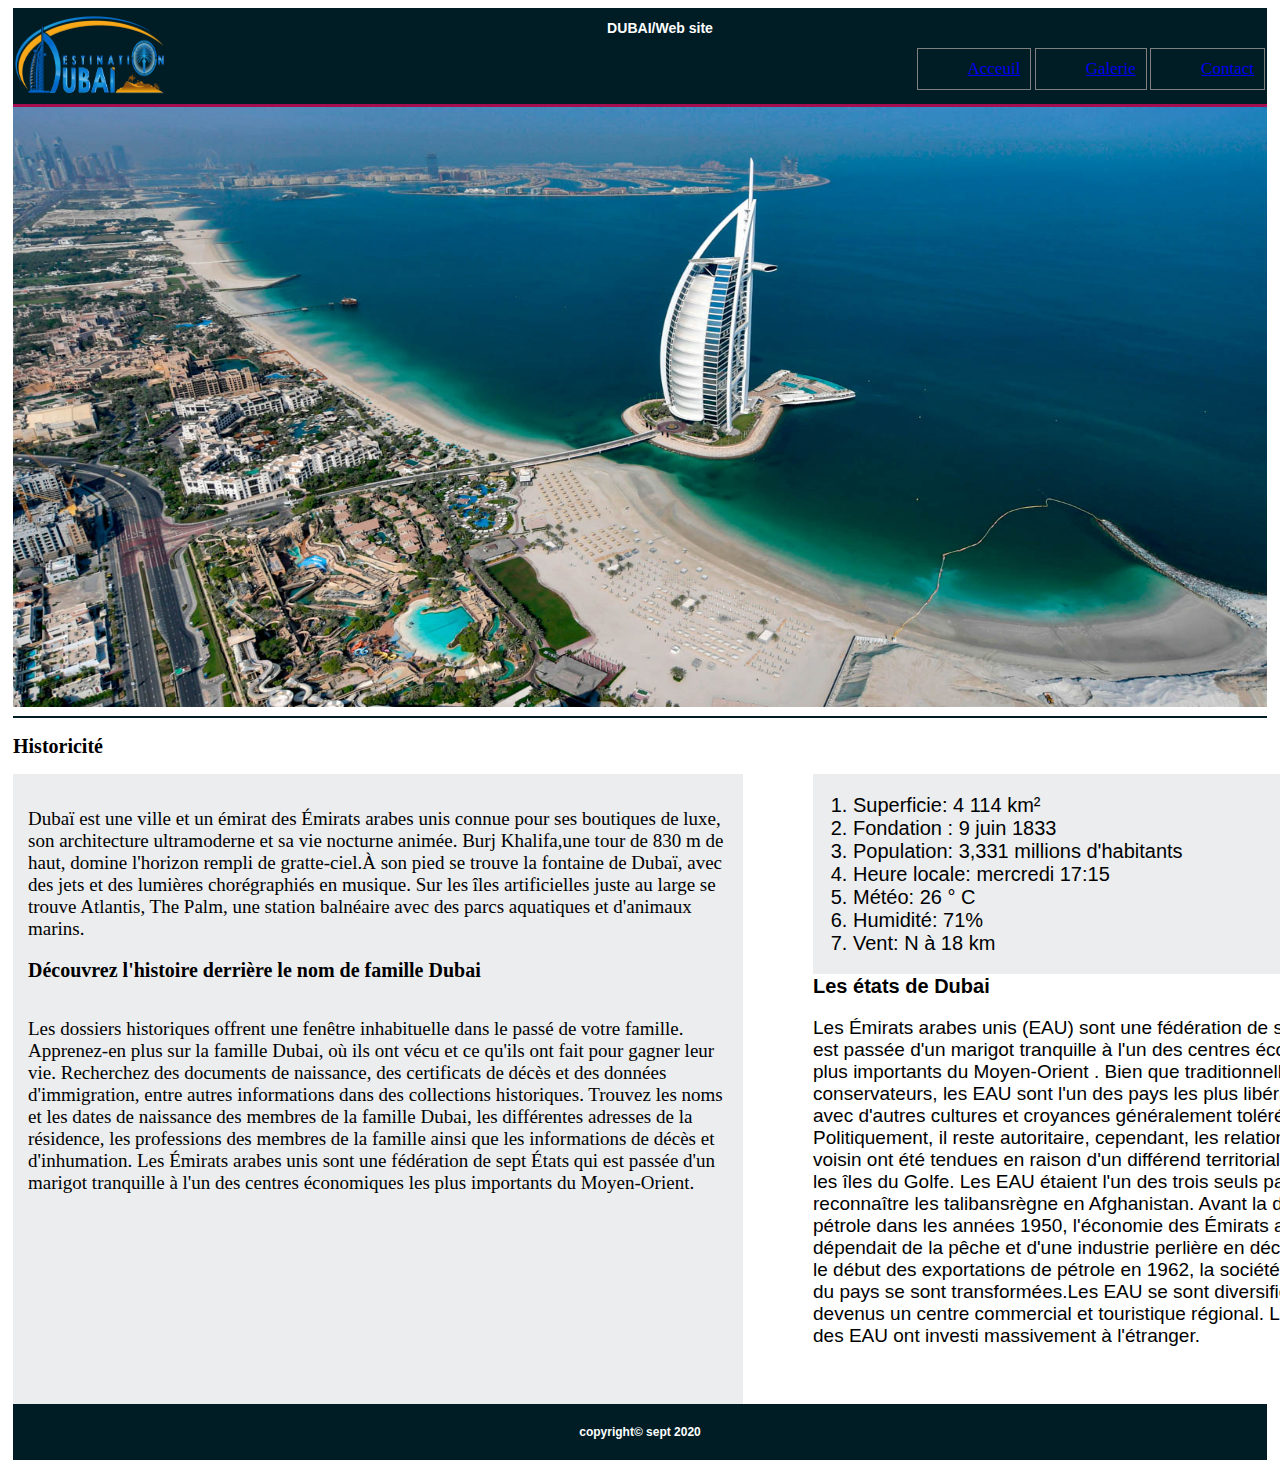
<file: index.html>
<!Doctype html>
<html lang="fr">
<head>
<meta charset="utf-8">
<title>la page d'acceuil</title>
<link rel="stylesheet" href="style.css">
</head>
<body>
    <header>
   <h3>DUBAI/Web site</h3>
  
      <img class="logo" src="logo.jpg" alt="">
<nav>
    <ul>  
      <li><a href="Index.html">Acceuil</a></li>
      <li><a href="Galerie.html">Galerie</a></li>
      <li><a href="Contact.html">Contact</a></li>
  </ul>
</nav>
</header>
    <nav>
      <a href=""><img src="dubai.jpg" alt=""></a>
      </nav>
  <hr color="#001d26">

  <section>
      <h2>Historicité</h2>
      <article>
    
    <p>Dubaï est une ville et un émirat des Émirats arabes unis connue pour ses boutiques de luxe, son architecture ultramoderne et sa vie nocturne animée. Burj Khalifa,une tour de 830 m de haut, domine l'horizon rempli de gratte-ciel.À son pied se trouve la fontaine de Dubaï, avec des jets et des lumières chorégraphiés en musique. Sur les îles artificielles juste au large se trouve Atlantis, The Palm, une station balnéaire avec des parcs aquatiques et d'animaux marins.</p>
   

      <h2>Découvrez l'histoire derrière le nom de famille Dubai</h2>
<p>Les dossiers historiques offrent une fenêtre inhabituelle dans le passé de votre famille. Apprenez-en plus sur la famille Dubai, où ils ont vécu et ce qu'ils ont fait pour gagner leur vie. Recherchez des documents de naissance, des certificats de décès et des données d'immigration, entre autres informations dans des collections historiques. Trouvez les noms et les dates de naissance des membres de la famille Dubai, les différentes adresses de la résidence, les professions des membres de la famille ainsi que les informations de décès et d'inhumation.
Les Émirats arabes unis sont une fédération de sept États qui est passée d'un marigot tranquille à l'un des centres économiques les plus importants du Moyen-Orient.</p>

   </article>
<aside>

<div>
  <ol>
      <li>Superficie: 4 114 km²</li>
      <li>Fondation : 9 juin 1833</li>
      <li>Population: 3,331 millions d'habitants</li>
      <li>Heure locale: mercredi 17:15</li>
      <li>Météo: 26 ° C </li>
      <li>Humidité: 71% </li>
      <li>Vent: N à 18 km</li>
    </ol>
</div>
<strong>Les états de Dubai</strong>
<p>Les Émirats arabes unis (EAU) sont une fédération de sept États qui est passée d'un marigot tranquille à l'un des centres économiques les plus importants du Moyen-Orient . Bien que traditionnellement conservateurs, les EAU sont l'un des pays les plus libéraux du Golfe , avec d'autres cultures et croyances généralement tolérées. Politiquement, il reste autoritaire, cependant, les relations avec l'Iran voisin ont été tendues en raison d'un différend territorial en cours sur les îles du Golfe. Les EAU étaient l'un des trois seuls pays à reconnaître les talibansrègne en Afghanistan. Avant la découverte du pétrole dans les années 1950, l'économie des Émirats arabes unis dépendait de la pêche et d'une industrie perlière en déclin. Mais depuis le début des exportations de pétrole en 1962, la société et l'économie du pays se sont transformées.Les EAU se sont diversifiés et sont devenus un centre commercial et touristique régional. Les entreprises des EAU ont investi massivement à l'étranger.</p>

    </aside> 
</section>
<footer>
<h4>copyright&copy; sept 2020</h4>
 </footer>
</body>

</html>
</file>
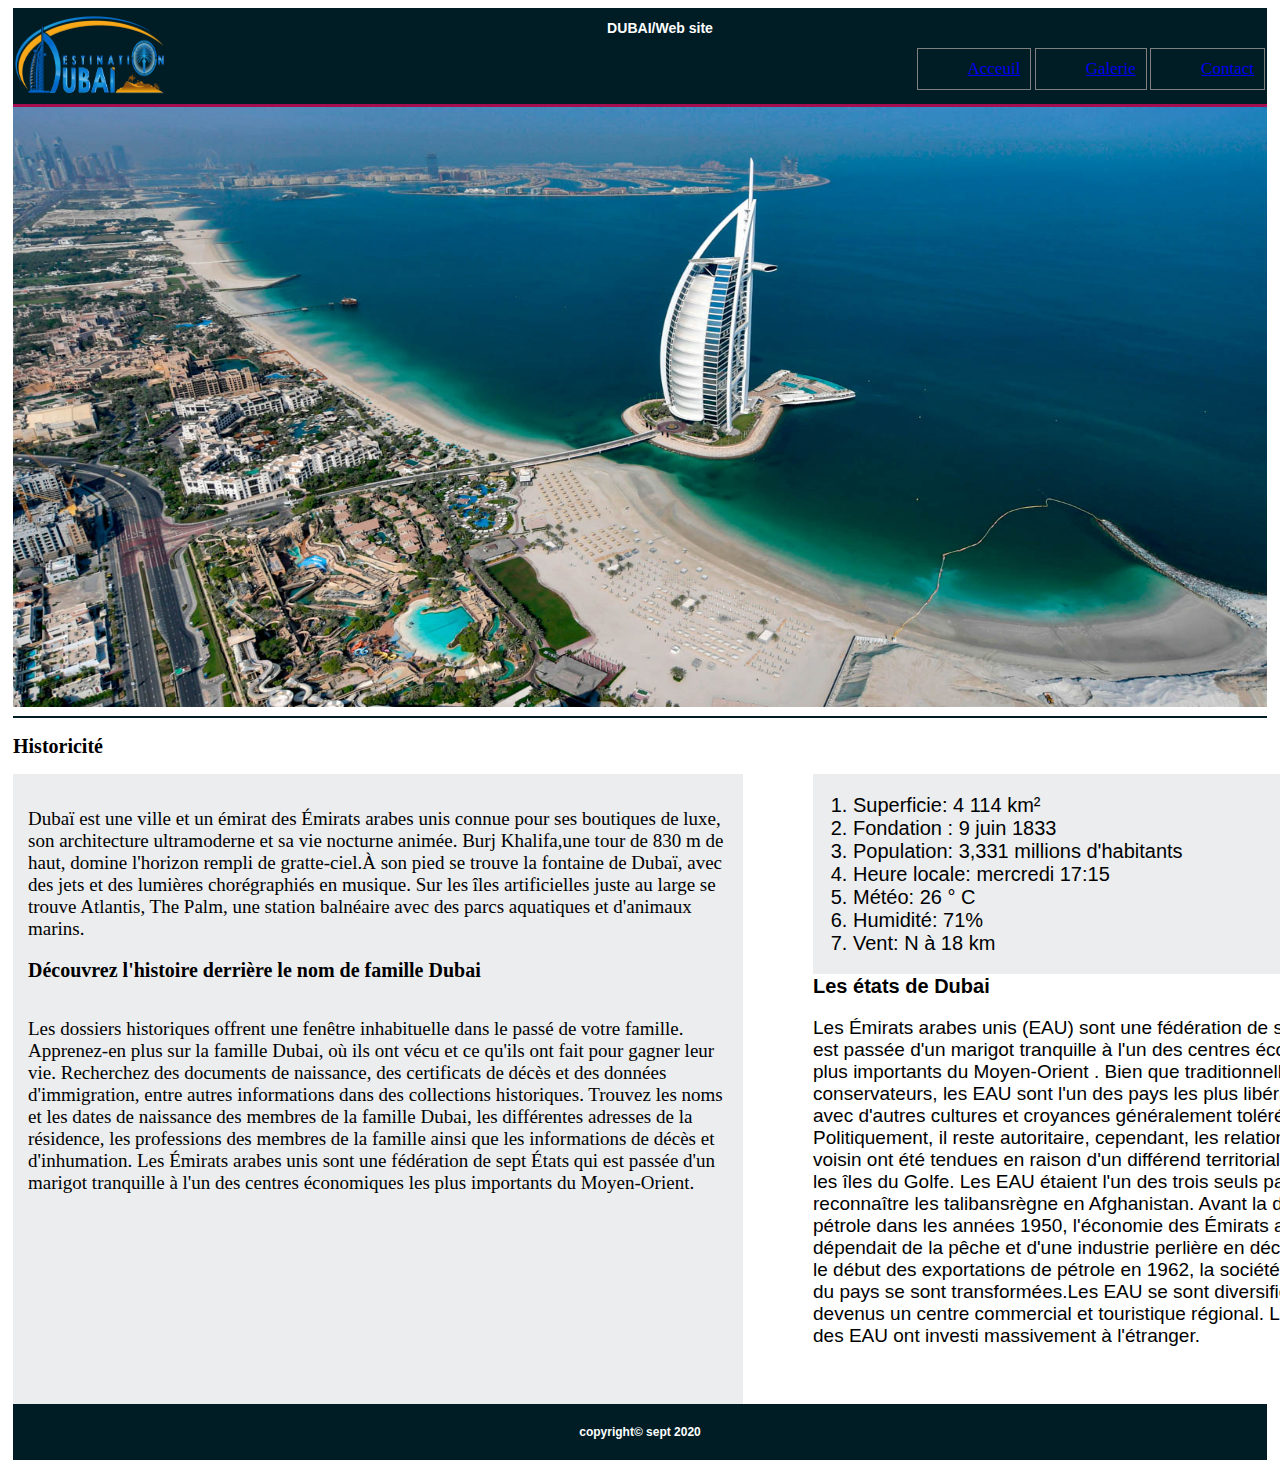
<file: Index.html>
<!Doctype html>
<html lang="fr">
<head>
<meta charset="utf-8">
<title>la page d'acceuil</title>
<link rel="stylesheet" href="style.css">
</head>
<body>
    <header>
   <h3>DUBAI/Web site</h3>
  
      <img class="logo" src="logo.jpg" alt="">
<nav>
    <ul>  
      <li><a href="Index.html">Acceuil</a></li>
      <li><a href="Galerie.html">Galerie</a></li>
      <li><a href="Contact.html">Contact</a></li>
  </ul>
</nav>
</header>
    <nav>
      <a href=""><img src="dubai.jpg" alt=""></a>
      </nav>
  <hr color="#001d26">

  <section>
      <h2>Historicité</h2>
      <article>
    
    <p>Dubaï est une ville et un émirat des Émirats arabes unis connue pour ses boutiques de luxe, son architecture ultramoderne et sa vie nocturne animée. Burj Khalifa,une tour de 830 m de haut, domine l'horizon rempli de gratte-ciel.À son pied se trouve la fontaine de Dubaï, avec des jets et des lumières chorégraphiés en musique. Sur les îles artificielles juste au large se trouve Atlantis, The Palm, une station balnéaire avec des parcs aquatiques et d'animaux marins.</p>
   

      <h2>Découvrez l'histoire derrière le nom de famille Dubai</h2>
<p>Les dossiers historiques offrent une fenêtre inhabituelle dans le passé de votre famille. Apprenez-en plus sur la famille Dubai, où ils ont vécu et ce qu'ils ont fait pour gagner leur vie. Recherchez des documents de naissance, des certificats de décès et des données d'immigration, entre autres informations dans des collections historiques. Trouvez les noms et les dates de naissance des membres de la famille Dubai, les différentes adresses de la résidence, les professions des membres de la famille ainsi que les informations de décès et d'inhumation.
Les Émirats arabes unis sont une fédération de sept États qui est passée d'un marigot tranquille à l'un des centres économiques les plus importants du Moyen-Orient.</p>

   </article>
<aside>

<div>
  <ol>
      <li>Superficie: 4 114 km²</li>
      <li>Fondation : 9 juin 1833</li>
      <li>Population: 3,331 millions d'habitants</li>
      <li>Heure locale: mercredi 17:15</li>
      <li>Météo: 26 ° C </li>
      <li>Humidité: 71% </li>
      <li>Vent: N à 18 km</li>
    </ol>
</div>
<strong>Les états de Dubai</strong>
<p>Les Émirats arabes unis (EAU) sont une fédération de sept États qui est passée d'un marigot tranquille à l'un des centres économiques les plus importants du Moyen-Orient . Bien que traditionnellement conservateurs, les EAU sont l'un des pays les plus libéraux du Golfe , avec d'autres cultures et croyances généralement tolérées. Politiquement, il reste autoritaire, cependant, les relations avec l'Iran voisin ont été tendues en raison d'un différend territorial en cours sur les îles du Golfe. Les EAU étaient l'un des trois seuls pays à reconnaître les talibansrègne en Afghanistan. Avant la découverte du pétrole dans les années 1950, l'économie des Émirats arabes unis dépendait de la pêche et d'une industrie perlière en déclin. Mais depuis le début des exportations de pétrole en 1962, la société et l'économie du pays se sont transformées.Les EAU se sont diversifiés et sont devenus un centre commercial et touristique régional. Les entreprises des EAU ont investi massivement à l'étranger.</p>

    </aside> 
</section>
<footer>
<h4>copyright&copy; sept 2020</h4>
 </footer>
</body>

</html>
</file>
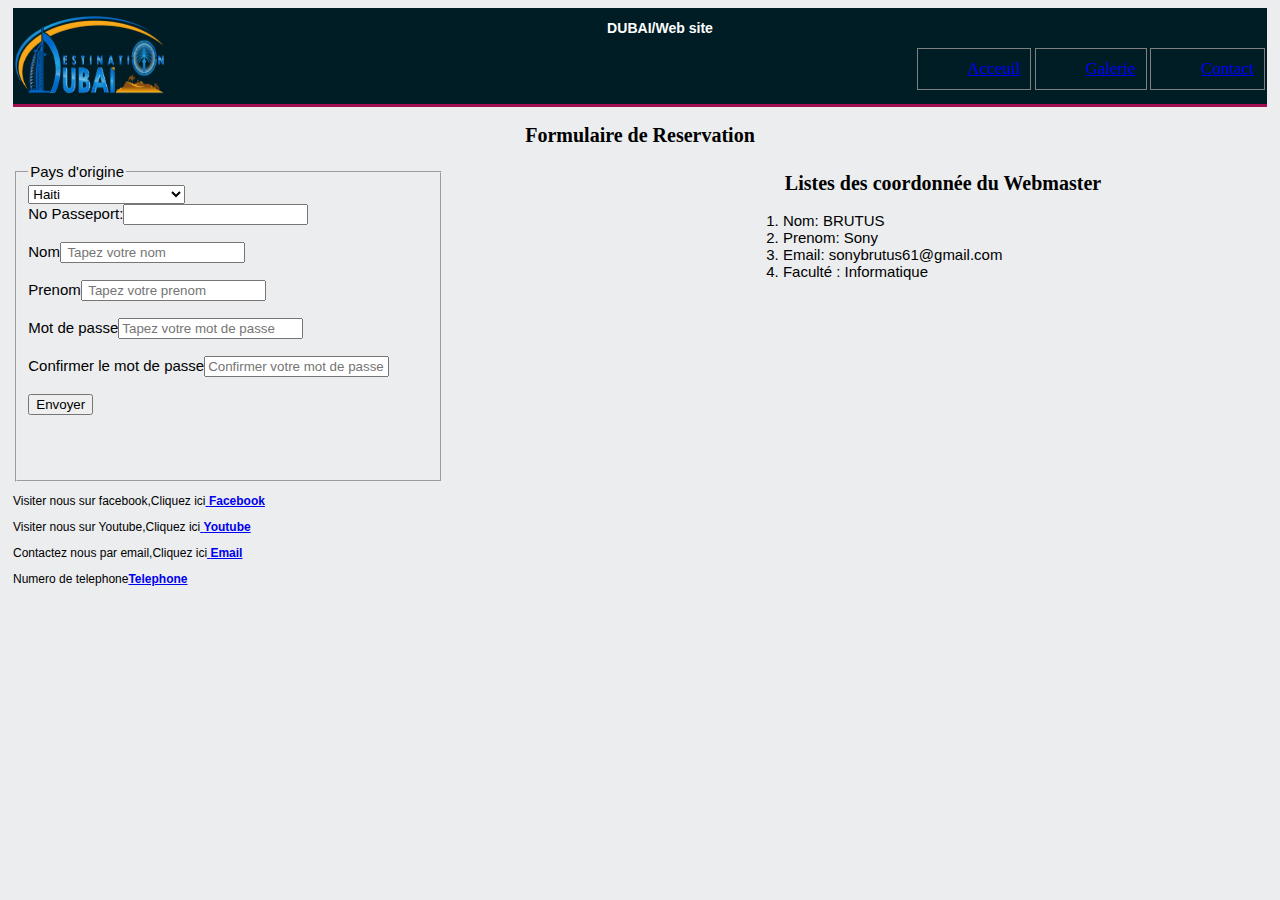
<file: Contact.html>
<!Doctype html>
<html lang="fr">
<head>
<meta charset="utf-8">
<title>contact</title>
<link rel="stylesheet" href="contact.css">
</head>
<body>
<header>
   <h3>DUBAI/Web site</h3>
   <img class="logo" src="logo.jpg" alt="">
<nav>
    <ul>  
      <li><a href="Index.html">Acceuil</a></li>
      <li><a href="Galerie.html">Galerie</a></li>
      <li><a href="Contact.html">Contact</a></li>
  </ul>
</nav>
</header>

	<section>
		<h2>Formulaire de Reservation</h2>
		<article>
  <fieldset>
    
        <legend>Pays d'origine</legend>

    <select required>
        <optgroup label="Amerique du nord">
        <option>Haiti</option>
       <option>USA</option>
       <option>Canada</option>
       <option>Mexique</option>
    </optgroup>
    <optgroup label="Europe">
        <option>France</option>
        <option>Italie</option>
        <option>Espagne</option>
        <option>Allemagne</option>
    </optgroup>
    <optgroup label="Asie">
        <option>Japon</option>
        <option>Chine</option>
        <option>Corrée du Nord/Sud</option>
        <option>Autre</option>
    </optgroup>
    </select>
	 <form method="post" action="traitement.php">
	<label for="name"> No Passeport:</label><input type="user_number" id="name" name="nom" maxlength="6"><br><br>
	 	<label="nom"> Nom</label><input type="user_name" placeholder=" Tapez votre nom" id="name" name="nom" maxlength="6"><br><br>
<label="prenom"> Prenom</label><input type="texte" placeholder=" Tapez votre prenom" id="pnom1" name="pnom" maxlength="6"><br><br>
<label="password"> Mot de passe</label><input type="password" placeholder="Tapez votre mot de passe" id="pass" name="Mot de passe"><br><br>
<label="password"> Confirmer le mot de passe</label><input type="password" placeholder="Confirmer votre mot de passe" id="pass" name="Confirmer Mot de passe"><br><br>
<input type="submit" name="bouton" value="Envoyer">
</fieldset>
	<p>Visiter nous sur facebook,Cliquez ici<a href="https: web.facebook.com/groups/1034579780328625/"  title="si vous cliquer ici,vous allez directement sur notre page facebook"> <b>Facebook</b></a>
 	<p>Visiter nous sur Youtube,Cliquez ici<a href="https://web.youtube.com"  title="si vous cliquer ici,vous allez directement sur notre chaine Youtube"> <b>Youtube</b></a>
 		<p>Contactez nous par email,Cliquez ici<a href="mailto:dubai325@gmail.com"  title="Contactez nous par Email "> <b>Email</b></a>
 			<p>Numero de telephone<a href="Tel:(00)971-456-2364"  title="Contacte telephonique"><b>Telephone</b></a>
 				</article>
 					<aside>
 						<h2>Listes des coordonnée du Webmaster</h2>
 						<ol>
 							<li>Nom: BRUTUS</li>
 							<li>Prenom: Sony</li>
 							<li>Email: sonybrutus61@gmail.com</li>
 							<li>Faculté : Informatique</li>
 						</ol>
 					</aside>
 				</section>
</body>
</html>
</file>
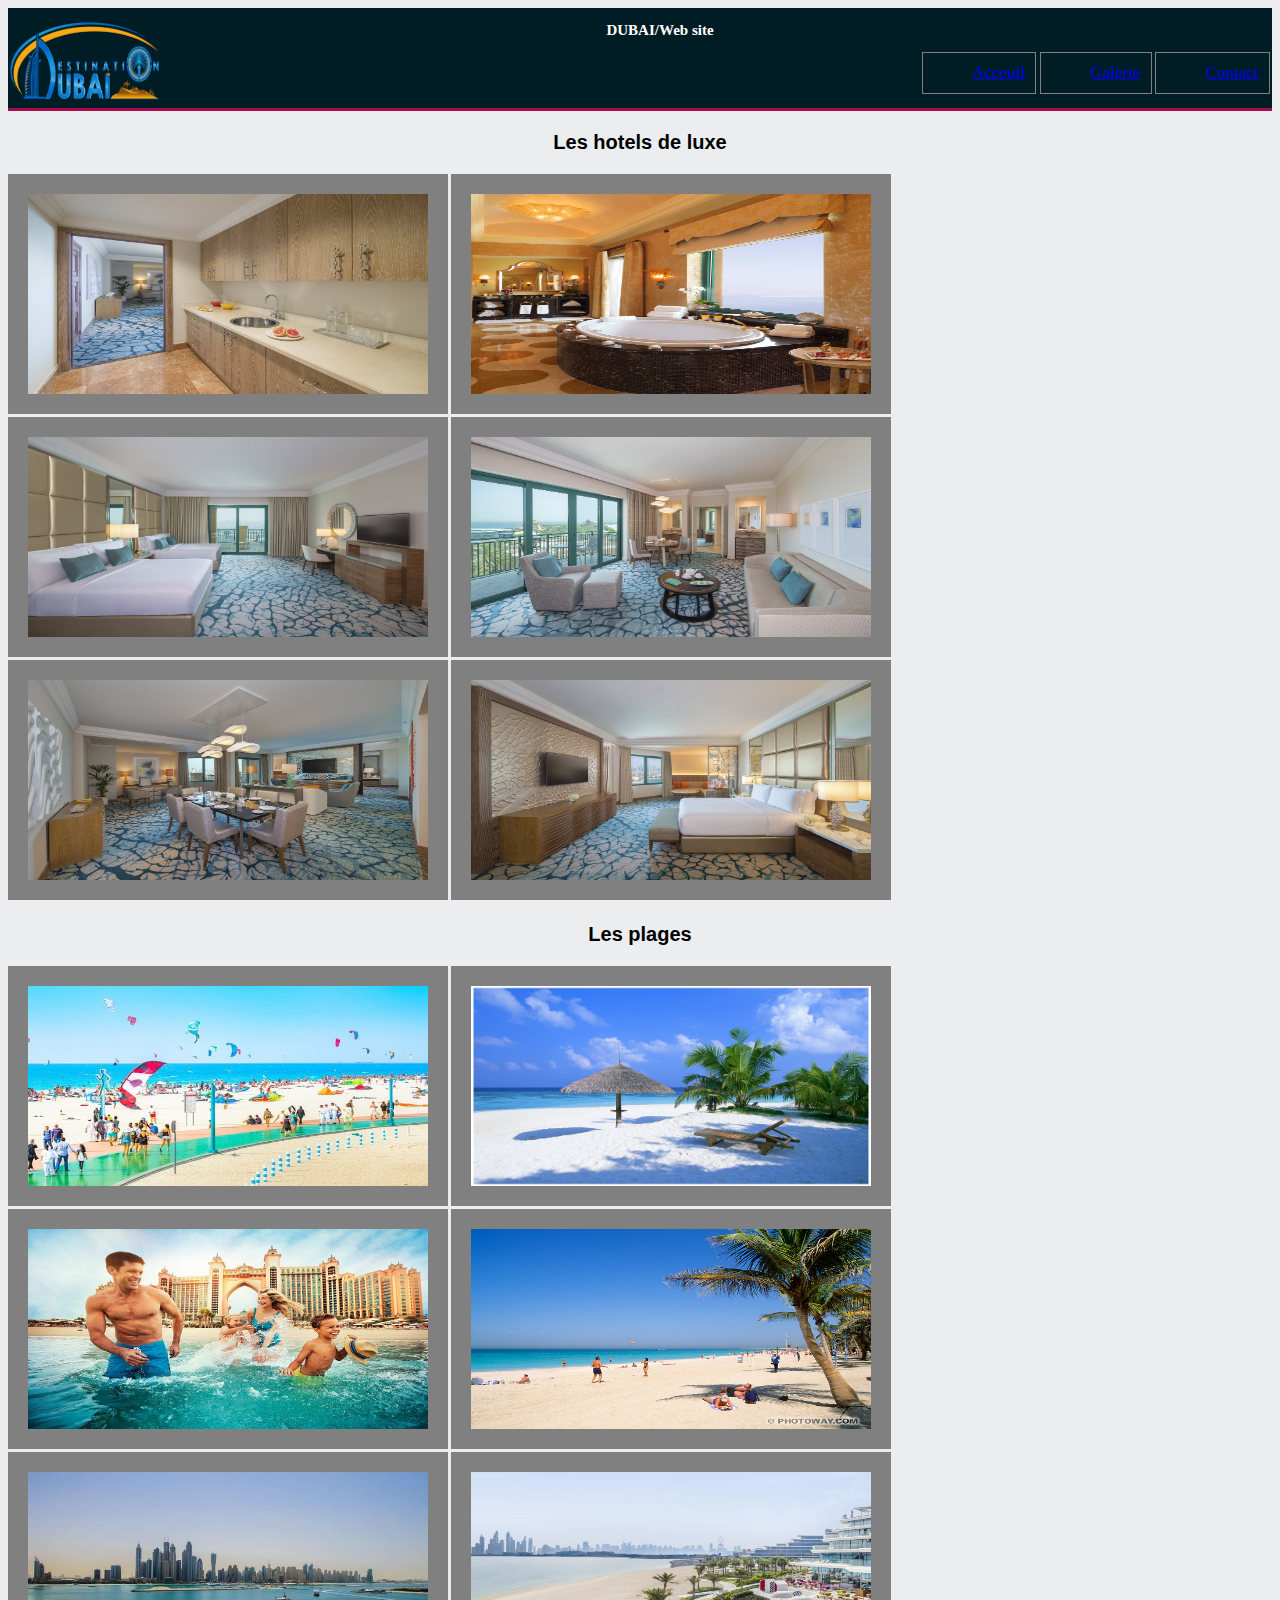
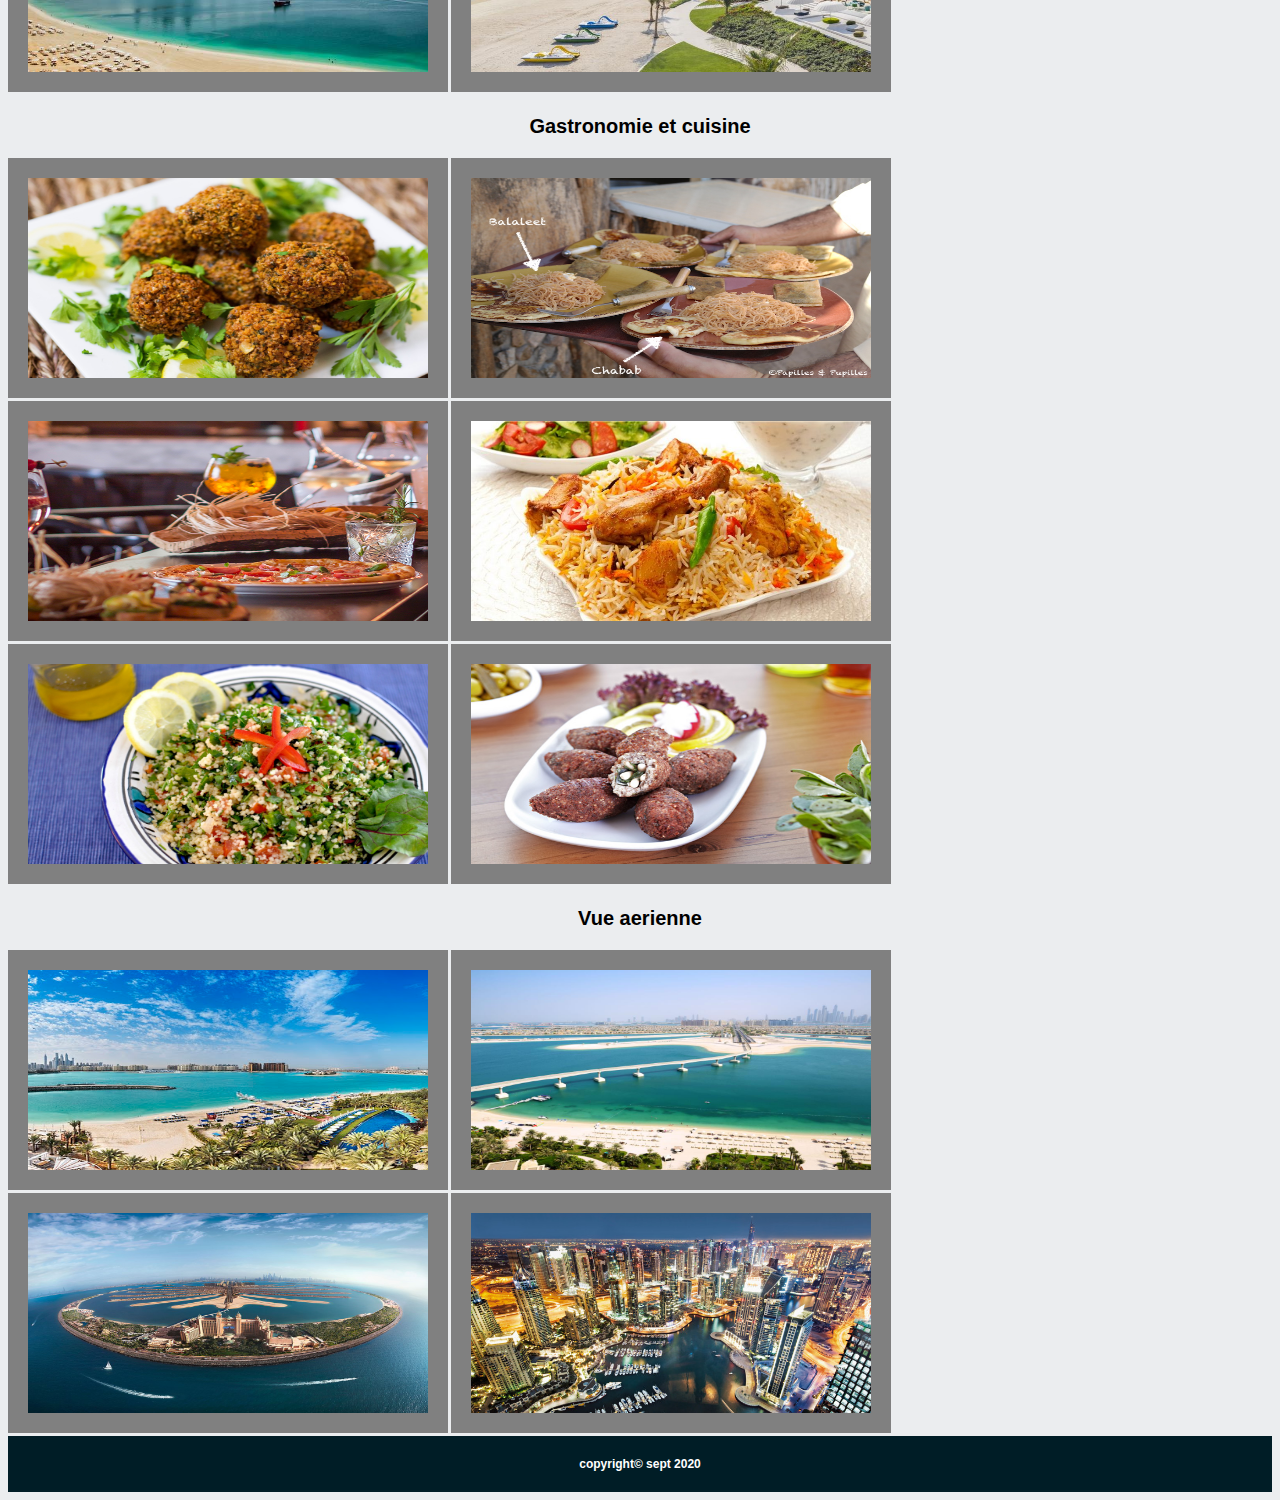
<file: Galerie.html>
<!Doctype html>
<html lang="fr">
<head>
<meta charset="utf-8">
<title>Galerie</title>
<link rel="stylesheet" href="galerie.css">
</head>
<body>
    <header>
   <h2>DUBAI/Web site</h2>
    <img class="logo" src="logo.jpg" alt=""> 
<nav>
    <ul>  
      <li><a href="Index.html">Acceuil</a></li>
      <li><a href="Galerie.html">Galerie</a></li>
      <li><a href="Contact.html">Contact</a></li>
  </ul>
</nav>
</header>
		    <h3>Les hotels de luxe</h3>
    <a href=""><img src="cuis.jpg" class="img" alt=""></a>
    <a href=""><img src="guale.jpg" class="img" alt=""></a> 
    <a href=""><img src="guest.jpg" class="img" alt=""></a>
    <a href=""><img src="lobby.jpg" class="img" alt=""></a>
    <a href=""><img src="suite.jpg" class="img" alt=""></a>
    <a href=""><img src="suiteee.jpg" class="img" alt=""></a>
            <h3>Les plages</h3>
    <a href=""><img src="kite.jpg" class="img" alt=""></a> 
    <a href=""><img src="lauba.jpg" class="img" alt=""></a> 
    <a href=""><img src="plage.jpg" class="img" alt=""></a>
    <a href=""><img src="plagea.jpg" class="img" alt=""></a> 
    <a href=""><img src="residences.jpg" class="img" alt=""></a>
    <a href=""><img src="sony.jpg" class="img" alt=""></a>  
        <h3>Gastronomie et cuisine</h3>
    <a href=""><img src="albert.jpg" class="img" alt=""></a> 
    <a href=""><img src="balaleet.jpg" class="img" alt=""></a> 
    <a href=""><img src="bar.jpg" class="img" alt=""></a>
    <a href=""><img src="Biryani.jpg" class="img" alt=""></a>
    <a href=""><img src="taboul.jpg" class="img" alt=""></a>
    <a href=""><img src="samak.jpg" class="img" alt=""></a>  
        <h3>Vue aerienne</h3>
    <a href=""><img src="unnamed.jpg" class="img" alt=""></a> 
    <a href=""><img src="heuille.jpg" class="img" alt=""></a> 
    <a href=""><img src="exteriore.jpg" class="img" alt=""></a>
    <a href=""><img src="migros.jpg" class="img" alt=""></a>
    <footer>
    <h4>copyright&copy; sept 2020</h4>
 </footer>
 </body>
</html>
</file>
<file: style.css>
header{
	text-align: right;
	background-color:#001d26;
	padding: 2px;
	text-indent: 40px;
	color:#fff;
	border-bottom: #a40d4f 3px solid;

}

body{
	background-color: white;
	font-family: Arial;
	font-size: 12px;
	padding-left: 5px;
	padding-right: 5px;
}

.logo{
	width: 150px;
	height: 80px;
	float:left;
	margin-top: -30px;
}
nav img{
	width: 100%;
	height: 600px;
	
}


h2{
	font-size: 20px;
	font-family: Arial Black;
}

h3{
	text-align: center;
	color:#fff;
	margin: 10px;
}
ul li  {
display:inline-block;
color:red;
padding: 10px;
font-size: 17px;
border: 1px solid gray;
font-family: calibri;
}
nav ul li:hover{
 	color: gray;
	cursor:pointer; 
	background-color :#d9d9d9;
	text-transform: uppercase;
	color: gray;
}

p{
	text-align: left;
	float: right;
	font-size: 19px;
}

article{
	font-size: 18px;
	text-align: justify;
	width: 700px;
	height: 600px;
	background-color:#ebedef;
	font-family: time new roman;
	padding:15px;
}

aside{
	font-size: 20px;
	background-color:#ebedef;
	text-align:justify;
	position: absolute;
	width: 600px;
	height: 200px;
	margin-left:800px;
	margin-top: -630px;
}

footer{
	background-color: #001d26;
	padding: 5px;
	text-align: center;
	color:#fff;
}
</file>
<file: contact.css>
header{
	text-align: right;
	background-color:#001d26;
	padding: 2px;
	text-indent: 40px;
	color:#fff;
	border-bottom: #a40d4f 3px solid;

}

body{
	background-color:#ebedef; 
	font-family: Arial;
	font-size: 12px;
	padding-left: 5px;
	padding-right: 5px;
}
.img{
	width: 200px;
	float: left;
	margin-top: -25px;
	padding: 0.01px;
	padding-left: 10px;
}
.logo{
	width: 150px;
	height: 80px;
	float:left;
	margin-top: -30px;
}


h2{
	font-size: 20px;
	font-family: calibri;
	text-align:center; 
}

h3{
	text-align: center;
	color:#fff;
	margin: 10px;
}
ol li{
	font-size: 15px;
	margin-left: -0.1px;
}
ul li  {
display:inline-block;
color:red;
padding: 10px;
font-size: 17px;
border: 1px solid gray;
font-family: calibri;
}
nav ul li:hover{
 	color: gray;
	cursor:pointer; 
	background-color :#d9d9d9;
	text-transform: uppercase;
	color: gray;
}
fieldset{
	font-size: 15px;
	width: 400px;
	height:300px;
	background-color:#ebedef; 
}
article{
	width: 700px;
}aside{
	margin-top: -430px;
	margin-left: 730px;
	width: 400px;
	height:300px;

}
</file>
<file: galerie.css>
header{
	text-align: right;
	background-color:#001d26;
	padding: 2px;
	text-indent: 40px;
	color:#fff;
	border-bottom: #a40d4f 3px solid;

}

body{
	background-color: white;
	font-family: Arial;
	font-size: 12px;
	background-color:#ebedef;
	}
	
.img{
	width: 400px;
	height: 200px;
	padding: 20px;
	background-color: #808080;
}
.logo{
	width: 150px;
	height: 80px;
	float:left;
	margin-top: -30px;
}


h2{
	font-size: 15px;
	font-family: calibri;
	text-align:center; 
}

h3{
	text-align: center;
	color:black;
	font-size: 20px; 
}
ul li  {
display:inline-block;
color:red;
padding: 10px;
font-size: 17px;
border: 1px solid gray;
font-family: calibri;
}
nav ul li:hover{
 	color: gray;
	cursor:pointer; 
	background-color :#d9d9d9;
	text-transform: uppercase;
	color: gray;
}
footer{
	background-color: #001d26;
	padding: 5px;
	text-align: center;
	color:#fff;
}
</file>
